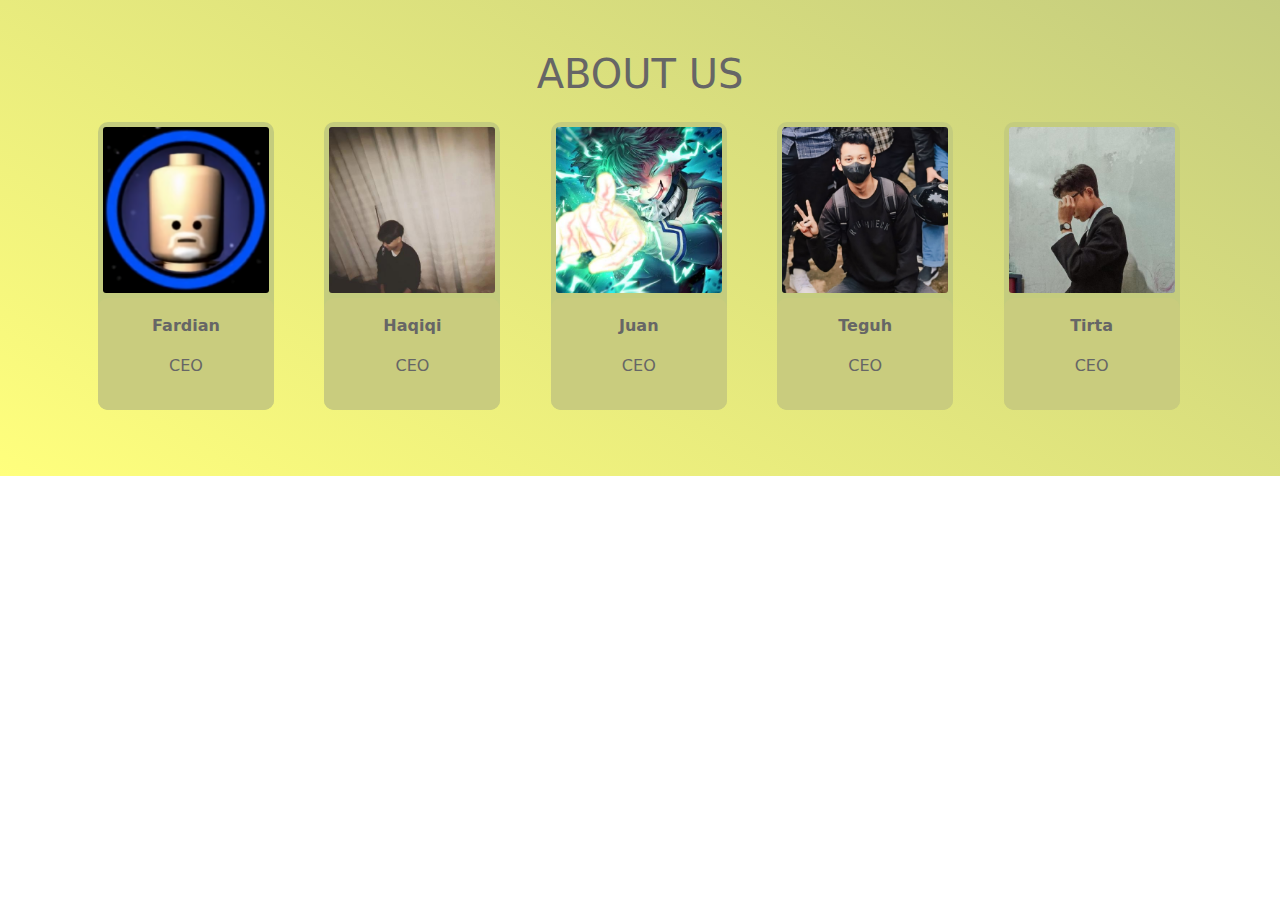
<file: index (1).html>
<!DOCTYPE html>
<html lang="en">
	<head>
		<meta charset="utf-8" />
		<meta name="viewport" content="width=device-width, initial-scale=1" />
		<title>about us</title>
		<link rel="stylesheet" href="stye.css" />
		<link href="https://cdn.jsdelivr.net/npm/bootstrap@5.3.3/dist/css/bootstrap.min.css" rel="stylesheet" integrity="sha384-QWTKZyjpPEjISv5WaRU9OFeRpok6YctnYmDr5pNlyT2bRjXh0JMhjY6hW+ALEwIH" crossorigin="anonymous" />
	</head>
	<body>
		<!-- about us -->
		<section>
			<div class="hero container-fluid">
				<div class="hero-text">
					<h1>ABOUT US</h1>
				</div>
				<div class="container text-center">
					<div class="row row-cols-2 row-cols-lg-5 g-2 g-lg-3 justify-content-evenly">
						<div class="col">
							<div class="p-3">
								<div class="card custom-card" style="width: 11rem">
									<a href="https://github.com/fardian123" class="stretched-link">
										<img src="img/FARDIAN.png" class="rounded-3 card-img-top" alt="fardian" />
										<div class="card-body">
											<p class="card-text">Fardian</p>
											<p class="card-desc">CEO</p>
										</div>
									</a>
								</div>
							</div>
						</div>
						<div class="col">
							<div class="p-3">
								<div class="card custom-card" style="width: 11rem">
									<a href="https://github.com/Haqiqi28" class="stretched-link">
										<img src="img/haqiqi.jpeg" class="card-img-top rounded-3" alt="haqiqi" />
										<div class="card-body">
											<p class="card-text">Haqiqi</p>
											<p class="card-desc">CEO</p>
										</div>
									</a>
								</div>
							</div>
						</div>
						<div class="col">
							<div class="p-3">
								<div class="card custom-card" style="width: 11rem">
									<a href="https://github.com/Zuans" class="stretched-link">
										<img src="img/juan.jpeg" class="card-img-top rounded-3" alt="juan" />
										<div class="card-body">
											<p class="card-text">Juan</p>
											<p class="card-desc">CEO</p>
										</div>
									</a>
								</div>
							</div>
						</div>
						<div class="col">
							<div class="p-3">
								<div class="card custom-card" style="width: 11rem">
									<a href="https://github.com/TeguhArifin" class="stretched-link">
										<img src="img/teguh.png" class="card-img-top rounded-3" alt="teguh" />
										<div class="card-body">
											<p class="card-text">Teguh</p>
											<p class="card-desc">CEO</p>
										</div>
									</a>
								</div>
							</div>
						</div>
						<div class="col">
							<div class="p-3">
								<div class="card custom-card" style="width: 11rem">
									<a href="https://github.com/tirtadhi" class="stretched-link">
										<img src="img/tirta.jpeg" class="card-img-top rounded-3" alt="tirta" />
										<div class="card-body">
											<p class="card-text">Tirta</p>
											<p class="card-desc">CEO</p>
										</div>
									</a>
								</div>
							</div>
						</div>
					</div>
				</div>
			</div>
		</section>
		<script src="https://cdn.jsdelivr.net/npm/bootstrap@5.3.3/dist/js/bootstrap.bundle.min.js" integrity="sha384-YvpcrYf0tY3lHB60NNkmXc5s9fDVZLESaAA55NDzOxhy9GkcIdslK1eN7N6jIeHz" crossorigin="anonymous"></script>
	</body>
</html>
</file>
<file: stye.css>
html,
body {
	overflow-x: hidden;
}
* {
	box-sizing: border-box;
}
.hero {
	padding: 20px;
	margin: 0 auto;
	max-width: 100%;
}
.flex-container {
	overflow-x: auto; /* Optional: To handle overflow if there are too many columns */
}
.flex-item {
	min-width: 200px; /* Optional: Minimum width for each item */
}
.hero {
	background-image: linear-gradient(30deg, #ffff7d, #c4cc7e);
	color: white;
	padding: 50px 0;
}
.hero-text {
	display: flex;
	align-items: center;
	justify-content: center;
	color: #666666;
	font-weight: bold;
}
.card.custom-card {
	background-color: #c4cc7e;
	border: none;
	border-radius: 10px;
	transition: transform 0.3s, box-shadow 0.3s;
	position: relative;
}
.card.custom-card .card-body {
	text-align: center;
	border-radius: 10px;
}
.card.custom-card:hover {
	transform: translateY(-10px);
	box-shadow: 0 8px 16px rgba(0, 0, 0, 0.2);
	filter: brightness(1.1);
}
.card-body {
	background-color: #c9cc7e;
}
.card-img-top {
	padding: 5px;
	border-radius: 10%;
}
.card.custom-card .card-text {
	font-weight: bold;
	color: #666666;
}
.card.custom-card a {
	text-decoration: none;
}
.card-desc {
	color: #666666;
}
</file>
